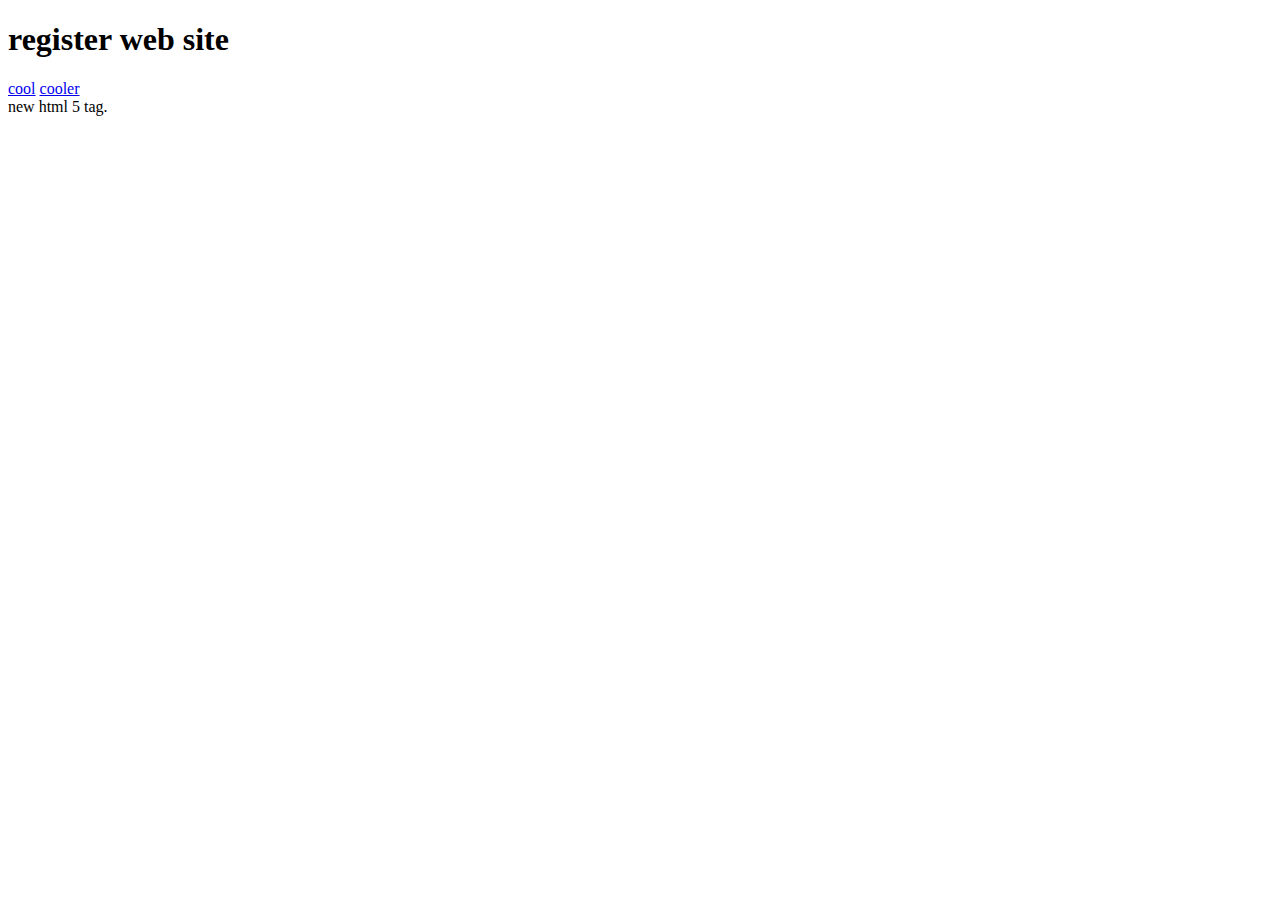
<file: New tag.html>
<!DOCTYPE html>
<html>
<head>
	<title></title>
</head>
<body>
	<header>
		<h1>
			register web site
		</h1>
	</header>
	<nav>
		<a href="https://www.google.com/">cool</a>
		<a href="http://www.1point3acres.com/bbs/">cooler</a>
		
	</nav>
	<footer>
		new html 5 tag. 
	</footer>
</body>
</html>
</file>
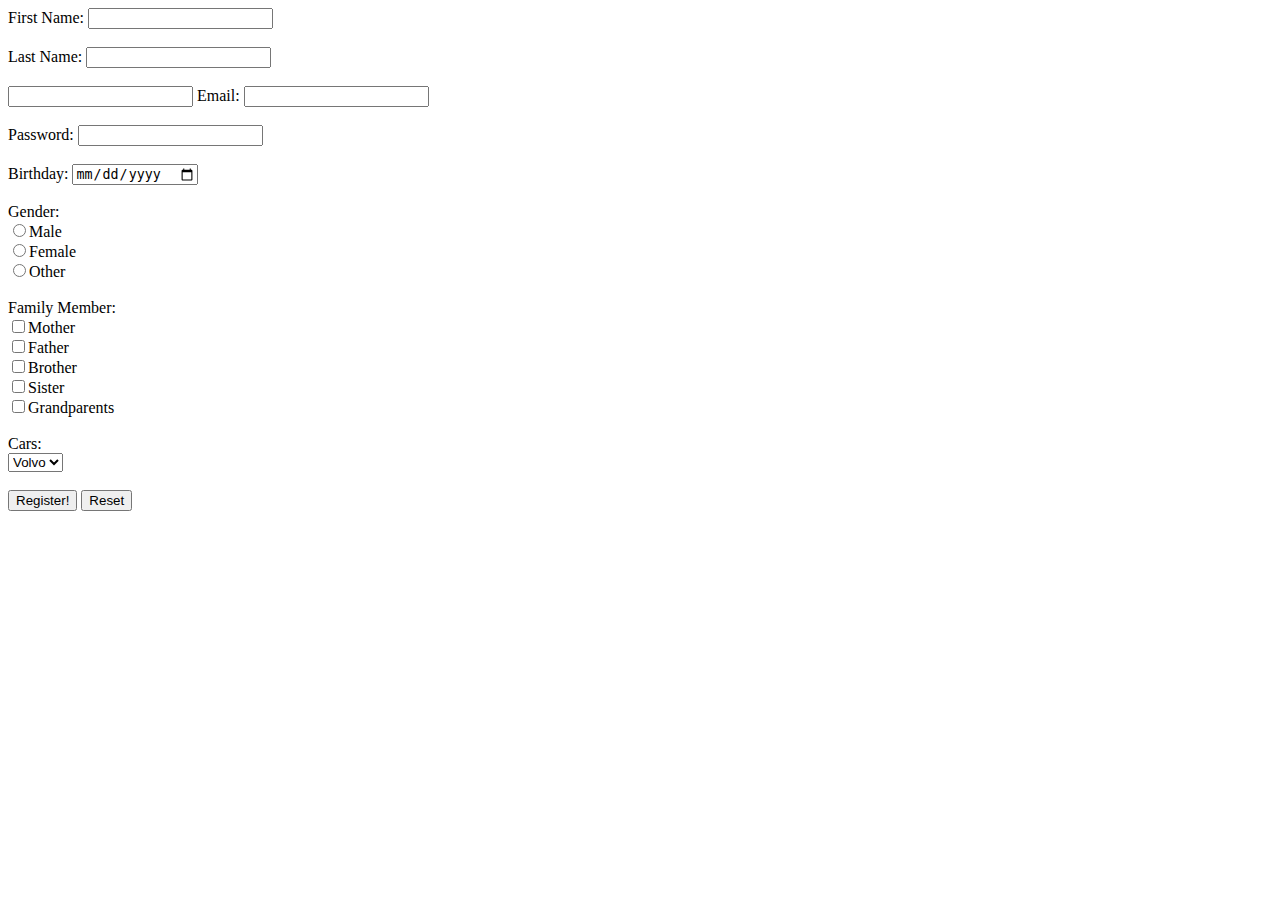
<file: register.html>
<!DOCTYPE html>
<html>
<head>
	<title>Register</title>
</head>
<body>
	<!-- Use "GET", not "POST" -->
	<span></span> <!-- can add style in line, for one perticular object. -->
	<div> <!-- used to divide form -->
	    <form method="get">
		<span>First Name:</span> <input type="text" name="firstname"><br><br>
		Last  Name: <input type="text" name="lastname"><br><br>
		<input type="textbox">
		Email: <input type="email" name="email" required><br><br>
		Password: <input type="password" name="password" min="5"><br><br>
		Birthday: <input type="date" name="date"><br><br>
		Gender: <br>
		<input type="radio" name="gender" value="Male">Male<br>
		<input type="radio" name="gender" value="Female">Female<br>
		<input type="radio" name="gender" value="Other">Other<br><br>
		Family Member: <br>
		<input type="checkbox" name="Mother">Mother<br>
		<input type="checkbox" name="Father">Father<br>
		<input type="checkbox" name="Brother">Brother<br>
		<input type="checkbox" name="Sister">Sister<br>
		<input type="checkbox" name="Grandparents">Grandparents<br><br>
		Cars: <br>
		<select name="Cars">
			<option value="Volvo" name="Volvo">Volvo</option>
			<option value="Audi" name="Audi">Audi</option>
		</select><br><br>
		<input type="submit" value="Register!">
		<input type="reset">

	    </form>
    </div>  
</body>
</html>
</file>
